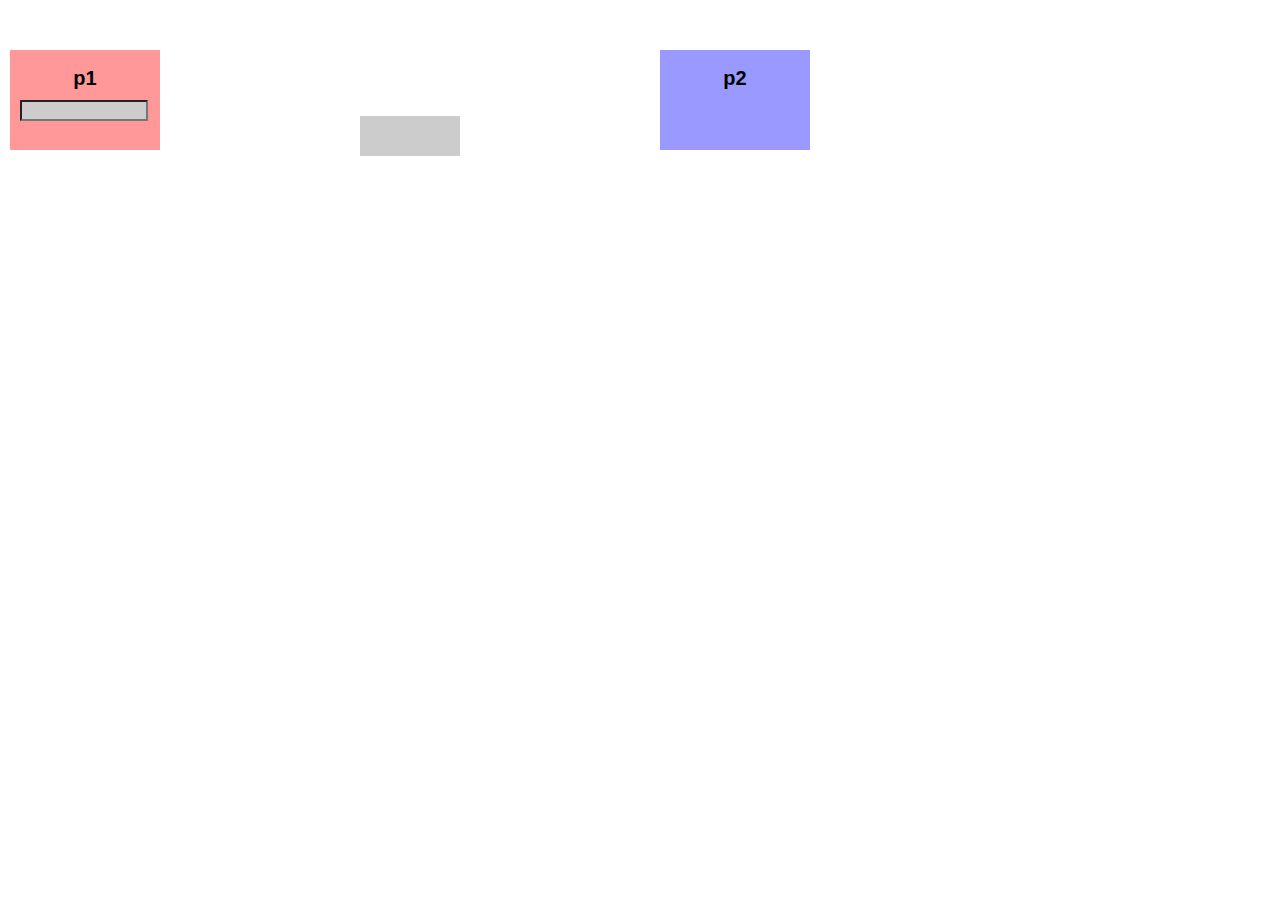
<file: index.html>
<!DOCTYPE html>
<html>

<head>
  <meta charset="utf-8">
  <meta name="viewport" content="width=device-width">
  <title>WordPong</title>
  <link href="style.css" rel="stylesheet" type="text/css" />
</head>

<body>
	<div id="screen">
		<p id="patternPara"></p>
	
		<div id="p1" class="player">
			<h2>p1</h2>
			<input id="inputBox" type="text"></input>
		</div>
		
		<div id="p2" class="player">
			<h2>p2</h2>
		</div>
		
		<p id="resultPara"></p>
		<p id="wordball"></p>
	</div>

	<script src="eval.js"></script>
	<script src="CurrentWord.js"></script>
	<script src="UsedPatterns.js"></script>
	<script src="Player.js"></script>
	<script src="Ball.js"></script>
	<script src="engine.js"></script>

</body>

</html>
</file>
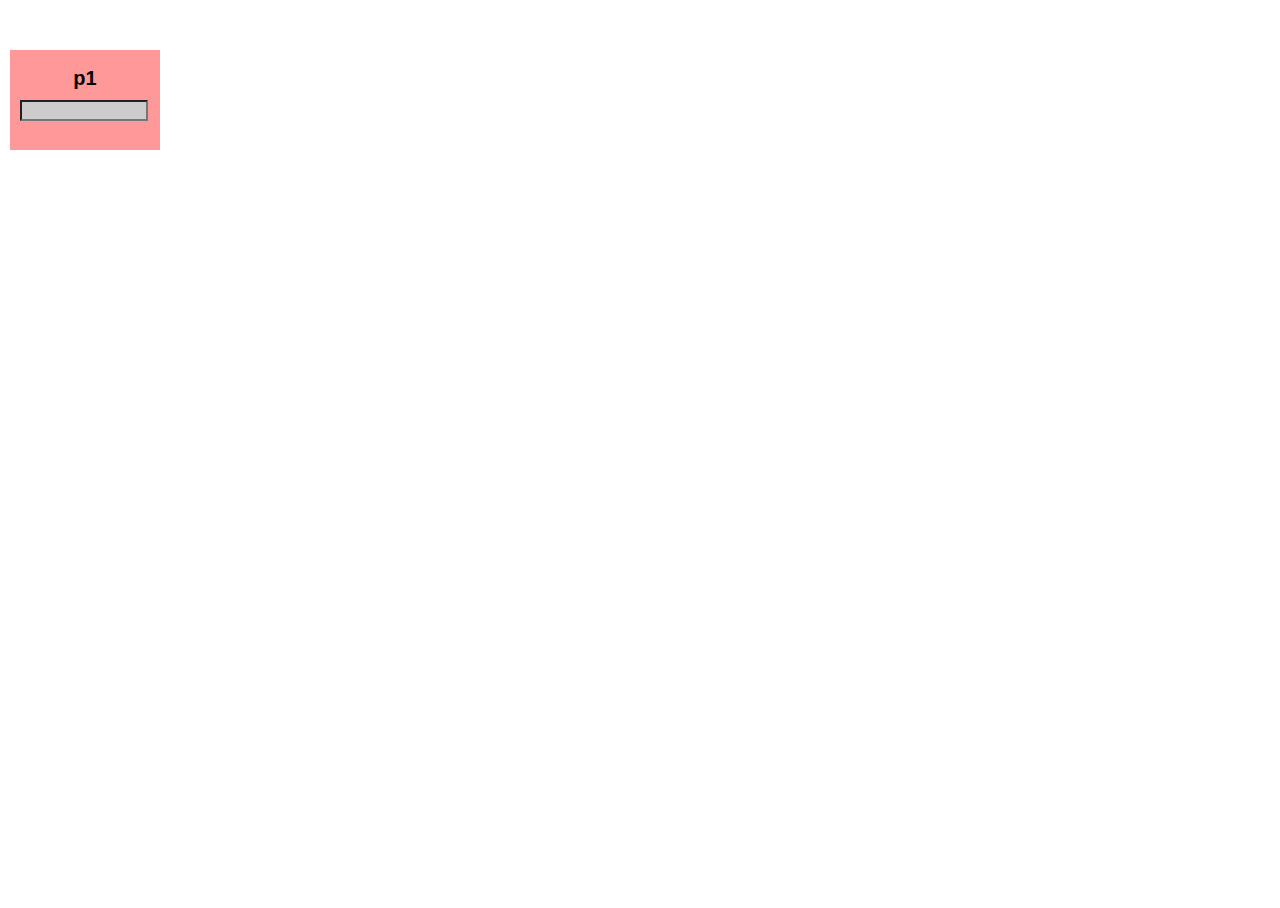
<file: z_wordTester.html>
<!DOCTYPE html>
<html>

<head>
  <meta charset="utf-8">
  <meta name="viewport" content="width=device-width">
  <title>z_wordTester.html</title>
  <link href="style.css" rel="stylesheet" type="text/css" />
</head>

<body>
	<div id="screen">
	
		<div id="p1" class="player">
			<h2>p1</h2>
		    <input id="inputBox" type="text"></input>
		</div>
		
		<p id="resultPara"></p>
	</div>

    <script src="functions.js"></script>
    <script src="eval.js"></script>
    <script src="CurrentWord.js"></script>
    <script src="z_wordTester.js"></script>
    <!--<script src="UsedPatterns.js"></script>-->
    <!--<script src="Player.js"></script>-->
    <!--<script src="Ball.js"></script>-->
    <!--<script src="engine.js"></script>-->

</body>

</html>
</file>
<file: style.css>
html, body {
  height: 100%;
  width: 100%;
}
.valid {
	color: #0000ff;
	font-weight: bold;
}

.player {
	font-weight: bold;
	font-size: 10pt;
	position: absolute;
	top: 50px;
	height: 100px;
	width: 150px;
	text-align: center;
	font-family: Arial, Helvetica, sans-serif;
}
#p1 {
	left: 10px;
	background-color: #ff9999;
}
#p2 {
	left: 660px;
	background-color: #9999ff;
}

#inputBox {
	position: absolute;
	z-index: 100;
	background-color: #cccccc;
	width: 120px;
	top: 50px;
	left: 10px;
}

#resultPara {
	position: absolute;
	top: 170px;
	/*left: 180px;*/
	width: 200px;
	font-family: Arial, Helvetica, sans-serif;
	background-color: #cccccc;
}
#wordball {
	position: absolute;
	z-index: 99;
	top: 100px;
	left: 360px;
	width: 100px;
	height: 40px;
	background-color: #cccccc;
	text-align: center;
	font-family: Arial, Helvetica, sans-serif;
	/*visibility: hidden;*/
}
#patternPara {
	position: absolute;
	top: 0px;
	left: 200px;
	width: 400px;
	visibility: hidden;
	font-weight: bold;
	font-size: 14pt;
	text-align: center;
	font-family: Arial, Helvetica, sans-serif;
}
h3 {
	font-weight: normal;
	color: #0000ff;
	font-size: 8pt;
	margin: 2%;
	padding: 0;
}
</file>
